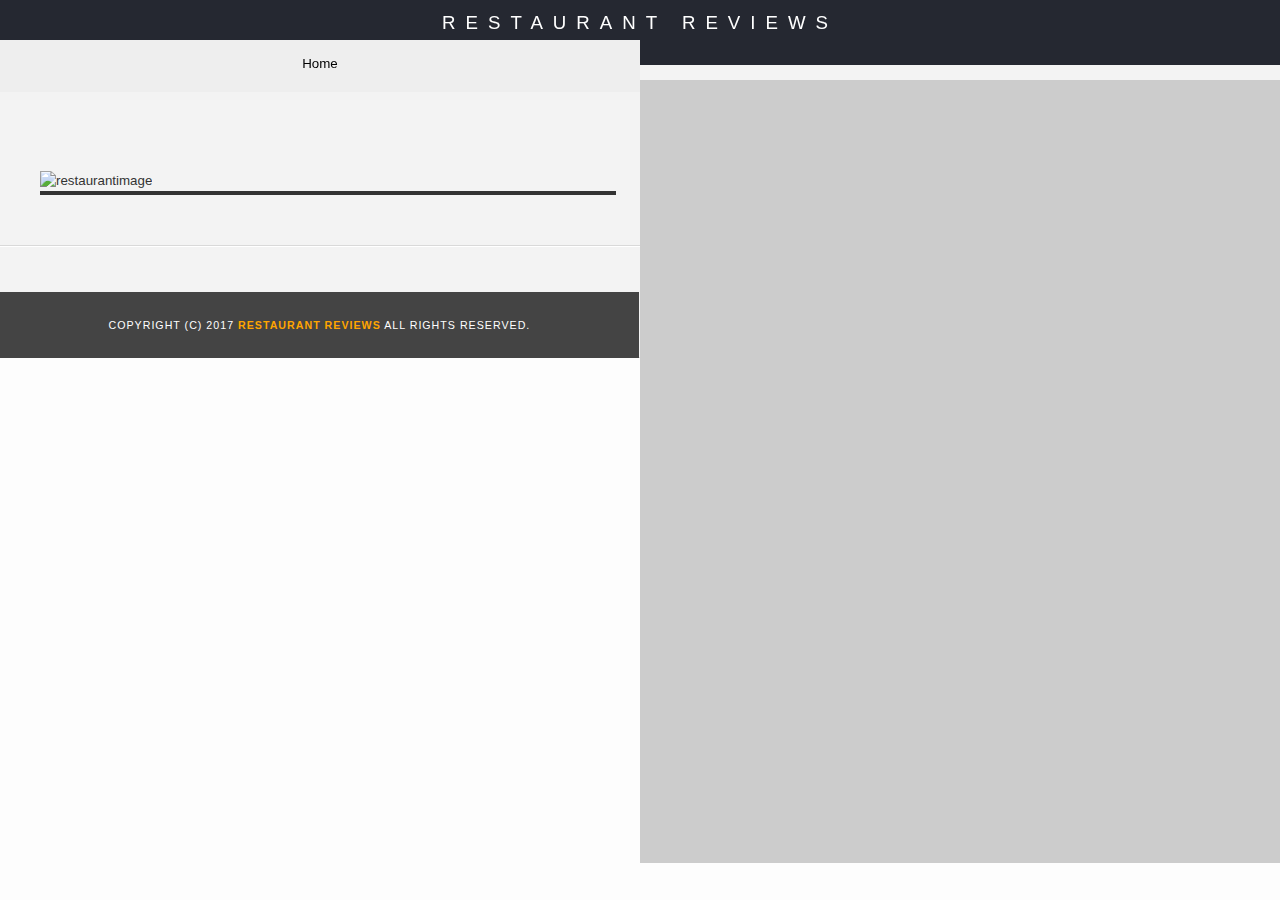
<file: restaurant.html>
<!DOCTYPE html>
<html lang='en'>

<head>
  <!-- Normalize.css for better cross-browser consistency -->
  <meta name="viewport" content="width=device-width, initial-scale=1">
  <meta name="description" content="memory game">
  <link rel="stylesheet" src="//normalize-css.googlecode.com/svn/trunk/normalize.css" />
  <!-- Main CSS file -->
  <link rel="stylesheet" href="css/styles.css" type="text/css">
  <link rel="stylesheet" href="https://unpkg.com/leaflet@1.3.1/dist/leaflet.css" integrity="sha512-Rksm5RenBEKSKFjgI3a41vrjkw4EVPlJ3+OiI65vTjIdo9brlAacEuKOiQ5OFh7cOI1bkDwLqdLw3Zg0cRJAAQ==" crossorigin="" />
  <title>Restaurant Info</title>
  <script src='https://api.mapbox.com/mapbox-gl-js/v1.0.0/mapbox-gl.js'></script>
  <link href='https://api.mapbox.com/mapbox-gl-js/v1.0.0/mapbox-gl.css' rel='stylesheet' />
</head>

<body class="inside">
  <!-- Beginning header -->
  <header role="banner">
    <!-- Beginning nav -->
    <nav role="navigation">
      <h1><a href="/">Restaurant Reviews</a></h1>

      <!-- Beginning breadcrumb -->


      <ul id="breadcrumb" aria-label="bread crumb">
        <li><a href="/">Home</a></li>
      </ul>
    </nav>
  </header>
  <!-- End breadcrumb -->
  <!-- End nav -->

  <!-- End header -->

  <!-- Beginning main -->
  <main id="maincontent" role="main">
    <!-- Beginning map -->
    <section id="map-container" role="application">
      <div id="map" aria-label="location"></div>
    </section>
    <!-- End map -->
    <!-- Beginning restaurant -->
    <section id="restaurant-container">
      <h2 id="restaurant-name"></h2>
      <img id="restaurant-img" alt="restaurantimage">
      <p id="restaurant-cuisine"></p>
      <p id="restaurant-address"></p>
      <table id="restaurant-hours"></table>
    </section>
    <!-- end restaurant -->
    <!-- Beginning reviews -->
    <section id="reviews-container" aria-label="reviews">
      <ul id="reviews-list"></ul>
    </section>
    <!-- End reviews -->
  </main>
  <!-- End main -->

  <!-- Beginning footer -->
  <footer id="footer" role="contentinfo">
    Copyright (c) 2017 <a href="/"><strong>Restaurant Reviews</strong></a> All Rights Reserved.
  </footer>
  <!-- End footer -->
  <script src="https://unpkg.com/leaflet@1.3.1/dist/leaflet.js" integrity="sha512-/Nsx9X4HebavoBvEBuyp3I7od5tA0UzAxs+j83KgC8PU0kgB4XiK4Lfe4y4cgBtaRJQEIFCW+oC506aPT2L1zw==" crossorigin=""></script>
  <!-- Beginning scripts -->
  <!-- Database helpers -->
  <script type="text/javascript" src="js/dbhelper.js"></script>
  <!-- Main javascript file -->
  <script type="text/javascript" src="js/restaurant_info.js"></script>
  <!-- Google Maps -->
  <!--  <script async defer src="https://maps.googleapis.com/maps/api/js?key=AIzaSyA_tKbW6A5pQ-eupxI56myUnHLqYCzOjKo&libraries=places&callback=initMap"></script> -->
  <!-- End scripts -->

  <script>
    if ("if serviceWorker in navigator") {
      navigator.serviceWorker.register('sw.js')
        .then((register) => {
          console.log("serviceWorker registered successfully", register);
        })
        .catch((register) => {
          console.log("error", register);
        })
    } else {
      console.log("serviceWorker not registered");
    }
  </script>

</body>

</html>
</file>
<file: css/styles.css>
@charset "utf-8";

/* CSS Document */
body, td, th, p {
  font-family: Arial, Helvetica, sans-serif;
  font-size: 10pt;
  color: #333;
  line-height: 1.5;
}

body {
  background-color: #fdfdfd;
  margin: 0;
  position: relative;
}

ul, li {
  font-family: Arial, Helvetica, sans-serif;
  font-size: 10pt;
  color: #333;
}

a {
  color: orange;
  text-decoration: none;
}

a:hover, a:focus {
  color: #3397db;
  text-decoration: none;
}

a img {
  border: none 0px #fff;
}

h1, h2, h3, h4, h5, h6 {
  font-family: Arial, Helvetica, sans-serif;
  margin: 0 0 20px;
}

article, aside, canvas, details, figcaption, figure, footer, header, hgroup, menu, nav, section {
  display: block;
}

#maincontent {
  background-color: #f3f3f3;
  min-height: 100%;
}

#footer {
  background-color: #444;
  color: white;
  font-size: 8pt;
  letter-spacing: 1px;
  padding: 25px;
  text-align: center;
  text-transform: uppercase;
}

/* ====================== Navigation ====================== */
nav {
  width: 100%;
  height: 65px;
  background-color: #252831;
  text-align: center;
}

nav h1 {
  margin: auto;
}

nav h1 a {
  color: #fff;
  font-size: 14pt;
  font-weight: 200;
  letter-spacing: 10px;
  text-transform: uppercase;
}

#breadcrumb {
  padding: 10px 40px 16px;
  list-style: none;
  background-color: #eee;
  font-size: 17px;
  margin: 0;
  width: calc(50% - 80px);
}

/* Display list items side by side */
#breadcrumb li {
  display: inline;
}

/* Add a slash symbol (/) before/behind each list item */
#breadcrumb li+li:before {
  padding: 8px;
  color: black;
  content: "/\00a0";
}

/* Add a color to all links inside the list */
#breadcrumb li a {
  color: black;
  text-decoration: none;
}

/* Add a color on mouse-over */
#breadcrumb li a:hover {
  color: #01447e;
  text-decoration: underline;
}

/* ====================== Map ====================== */
#map {
  height: 400px;
  width: 100%;
  background-color: #ccc;
}

/* ====================== Restaurant Filtering ====================== */
.filter-options {
  width: 100%;
  height: 120px;
  background-color: #252831;
  align-items: center;
}

.filter-options h2 {
  color: white;
  font-size: 18px;
  font-weight: normal;
  line-height: 1;
  margin-left: 500px;
  margin-top: 2px;
}

.filter-options select {
  background-color: white;
  border: 1px solid #fff;
  font-family: Arial, sans-serif;
  font-size: 11pt;
  height: 35px;
  letter-spacing: 0;
  margin: 10px;
  padding: 0 10px;
  width: 200px;
  margin-left: 250px;
}

/* ====================== Restaurant Listing ====================== */
#restaurants-list {
  background-color: #f3f3f3;
  list-style: outside none none;
  margin: 0;
  padding: 30px 15px 60px;
  text-align: center;
  display: flex;
  flex-wrap: wrap;
  justify-content: space-between;
}

#restaurants-list li {
  background-color: #fff;
  border: 2px solid black;
  font-family: Arial, sans-serif;
  margin: 15px;
  min-height: 380px;
  padding: 0 30px 25px;
  text-align: left;
  width: 270px;
  border-radius: 10px;
}

#restaurants-list .restaurant-img {
  background-color: #ccc;
  display: block;
  margin: 0;
  max-width: 100%;
  min-height: 248px;
  min-width: 100%;
}

#restaurants-list li h1 {
  color: black;
  font-family: Arial, sans-serif;
  font-size: 14pt;
  font-weight: 500;
  letter-spacing: 0;
  line-height: 1.3;
  margin: 20px 0 10px;
  text-transform: uppercase;
}

#restaurants-list p {
  margin: 0;
  font-size: 11pt;
}

#restaurants-list li a {
  background-color: black;
  border-bottom: 3px solid #eee;
  color: #fff;
  display: inline-block;
  font-size: 10pt;
  margin: 15px 0 0;
  padding: 8px 30px 10px;
  text-align: center;
  text-decoration: none;
  text-transform: uppercase;
  border-radius: 9px;
}

/* ====================== Restaurant Details ====================== */
.inside header {
  position: fixed;
  top: 0;
  width: 100%;
  z-index: 1000;
}

.inside #map-container {
  background: blue none repeat scroll 0 0;
  height: 87%;
  position: fixed;
  right: 0;
  top: 80px;
  width: 50%;
}

.leaflet-control-container {
  visibility: hidden;
}

.inside #map {
  background-color: #ccc;
  height: 100%;
  width: 100%;
}

.inside #footer {
  bottom: 0;
  position: absolute;
  width: 46%;
}

#restaurant-name {
  color: black;
  font-family: Arial, sans-serif;
  font-size: 20pt;
  font-weight: 400;
  letter-spacing: 0;
  margin: 15px 0 30px;
  text-transform: uppercase;
  line-height: 1.1;
}

#restaurant-img {
  width: 90%;
}

#restaurant-address {
  font-size: 12pt;
  margin: 10px 0px;
}

#restaurant-cuisine {
  background-color: #333;
  color: #ddd;
  font-size: 12pt;
  font-weight: 300;
  letter-spacing: 10px;
  margin: 0 0 20px;
  padding: 2px 0;
  text-align: center;
  text-transform: uppercase;
  width: 90%;
}

#restaurant-container, #reviews-container {
  border-bottom: 1px solid #d9d9d9;
  border-top: 1px solid #fff;
  padding: 140px 40px 30px;
  width: 50%;
}

#reviews-container {
  padding: 30px 40px 80px;
}

#reviews-container h2 {
  color: black;
  font-size: 24pt;
  font-weight: 300;
  letter-spacing: -1px;
  padding-bottom: 1pt;
}

#reviews-list {
  margin: 0;
  padding: 0;
}

#reviews-list li {
  background-color: #fff;
  display: block;
  list-style-type: none;
  margin: 0 0 30px;
  overflow: hidden;
  padding: 0 20px 20px;
  position: relative;
  width: 85%;
  border: 2px solid black;
  border-radius: 10px;
}

#restaurant-hours td {
  border: 1px solid black;
  width: 41%;
  border-radius: 4px;
}

#reviews-list li p {
  margin: 0 0 10px;
}

#restaurant-hours td {
  color: #666;
}

@media screen and (min-width:320px) and (max-width:500px) {
  .inside #map-container {
    position: inherit;
    height: 500px;
    width: 90%;
    margin-top: 133px;
  }

  .inside {
    /* width: 100%; */
    margin-left: 10px;
  }

  .filter-options {
    height: 140px;
  }

  .filter-options select {
    margin-left: 10px;
  }

  #restaurant-container {
    padding-top: 0px;
    padding-left: 0px;
    padding-right: 0px;
    width: 80%;
    margin-left: 53px;
  }

  #reviews-container {
    padding-left: 0px;
    width: 80%;
    margin-left: 25px;
    border-radius: 10px;
  }

  #restaurant-img {
    width: 80%;
  }

  .inside #breadcrumb {
    width: 80%;
  }

  #restaurant-list {
    margin-top: 25px;
    margin-left: 25px;
    padding: 0px 0px 0px 0px;
    text-align: center;
  }

  #restaurant-cuisine {
    width: 80%;
  }

  #reviews-list {
    width: 80%;
  }

  .filter-options h2 {
    margin-left: 120px;
  }

  #mapcontent {
    min-height: 100%;
    justify-content: center;
    margin-left: 40px;
    width: 80%;
  }

  .inside #footer {
    width: 85%;
    display: flex;
  }

  .inside nav {
    width: 100%;
  }
}

@media screen and (min-width:501px) and (max-width:780px) {
  #reviews-list li {
    width: 50%;
  }

  #restaurant-container {
    padding: 0px;
    margin-top: 135px;
  }
}
</file>
